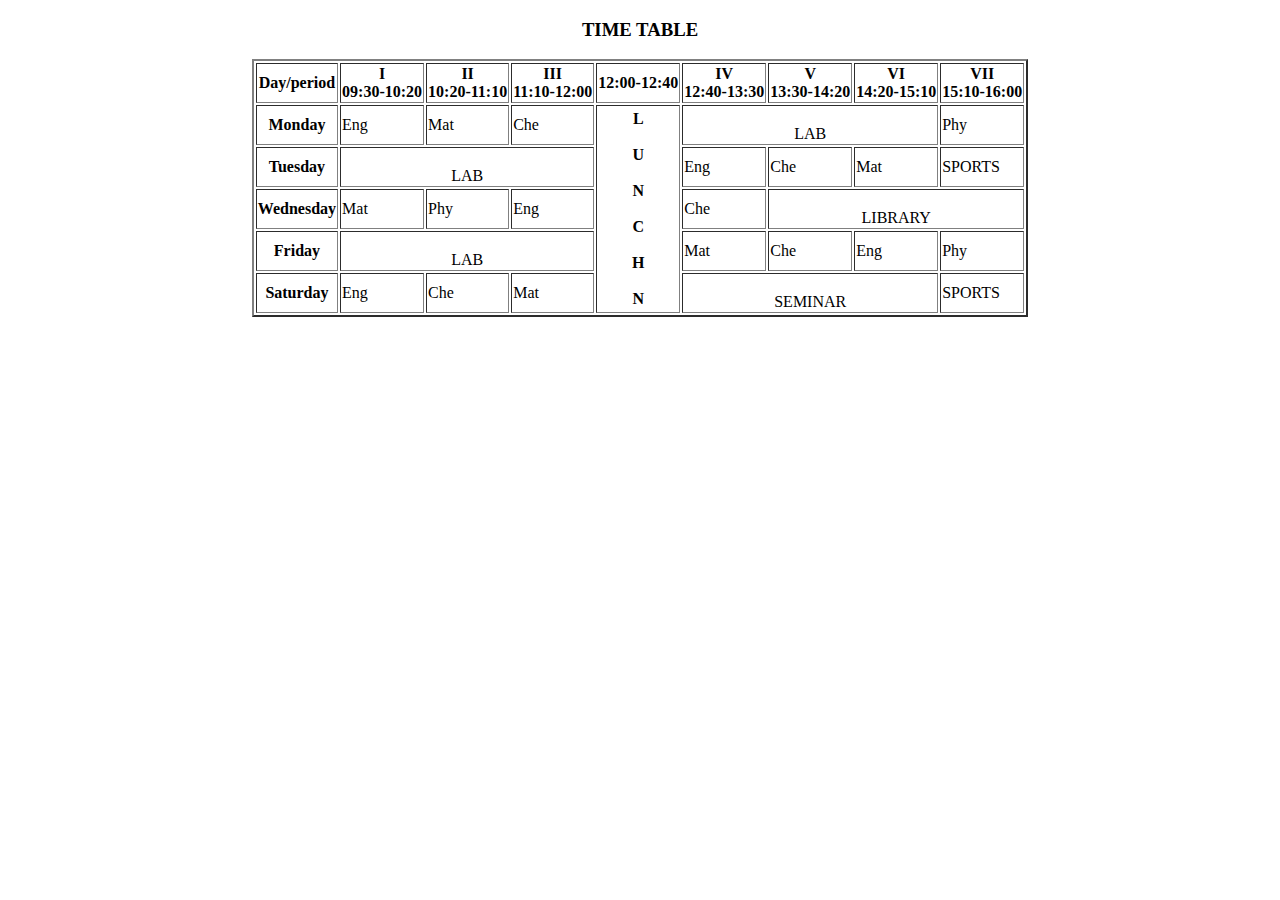
<file: ATIVIDADE3/index.html>
<!DOCTYPE html>
<html lang="pt-br">
  
<head>
     <title>TIME TABLE</title>
</head>
      <body>
           <h3 align="center"> TIME TABLE</h3>
           <table border="2" align="center">

        <tr>
            <th>Day/period</th>
            <th>I<br>09:30-10:20</th>
            <th>II<br>10:20-11:10</th>
            <th>III<br>11:10-12:00</th>
            <th>12:00-12:40</th>
            <th>IV<br>12:40-13:30</th>
            <th>V<br>13:30-14:20</th>
            <th>VI<br>14:20-15:10</th>
            <th>VII<br>15:10-16:00</th>
        </tr>
        <tr>
            <th>Monday</th>
            <td>Eng</td>
            <td>Mat</td>
            <td>Che</td>
            <th rowspan="8"  align="center">L<BR><br>U<br>
 <br>N<br><br>C<br><br>H<br>
 <br>N</th>
            <td colspan="3" align="center">
 <br>LAB<br></td>
            <td>Phy</td>    
        </tr>
        <tr>
            <th>Tuesday</th>
            <td colspan="3" align="center"><br>LAB<br></td>
           <td>Eng</td>
           <td>Che</td>
           <td>Mat</td>
           <td>SPORTS</td>
           
        </tr>

        <tr>
            <th>Wednesday</th>
            <td>Mat</td>
            <td>Phy</td>
            <td>Eng</td>
            <td>Che</td>
            <td colspan="4" align="center">
 <br> LIBRARY<br></td>
        </tr>
        <tr>
            <th>Friday</th>
            <td colspan="3" align="center">
 <br>LAB<BR></td>
            <td>Mat</td>
            <td>Che</td>
            <td>Eng</td>
            <td>Phy</td>
            
        </tr>

        <tr>
            <th>Saturday</th>
            <td>Eng</td>
            <td>Che</td>
            <td>Mat</td>
            <td colspan="3" align="center">
 <br>SEMINAR<BR></td>
            <td>SPORTS</td>
        </tr>
           </table>

      </body>
</html>
</file>
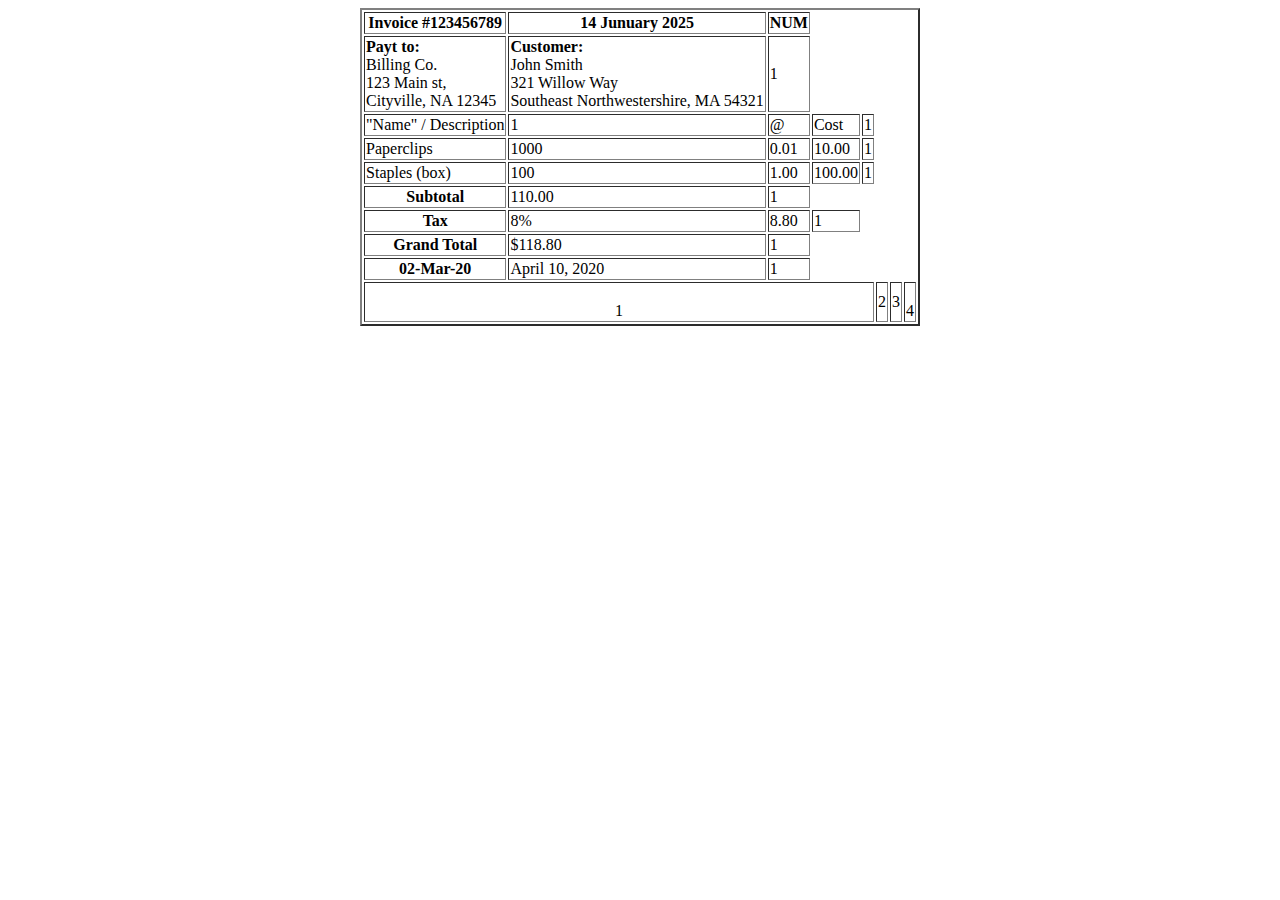
<file: ATIVIDADE4/index.html>
<!DOCTYPE html>
<html>
      <head>
           <title> tabela 4</title>
      </head>
      <body>
           <table border="2" align="center">
      </body>
      <tr>
        <th>Invoice #123456789</th>
        <th>14 Junuary 2025</th>
        <th>NUM</th>
      </tr>

      <tr>
        <td><b>Payt to:</b><br>Billing Co.<br>123 Main st,<br>Cityville, NA 12345<BR></td>
        <td><b>Customer:</b><br>John Smith<br>321 Willow Way<br>Southeast Northwestershire, MA 54321</td>
        <td>1</td>    
    
      </tr>

      <tr>
        <td>"Name" / Description</td>
        <td>1</td>
        <td>@</td>
        <td>Cost</td>
        <td>1</td>
      </tr>

      <tr>
        <td>Paperclips</td>
        <td>1000</td>
        <td>0.01</td>
        <td>10.00</td>
        <td>1</td>
      </tr>

      <tr>
        <td>Staples (box)</td>
        <td>100</td>
        <td>1.00</td>
        <td>100.00</td>
        <td>1</td>
      </tr>

      <tr>
        <td align="center"><b>Subtotal</b></td>
        <td>110.00</td>
        <td>1</td>
      </tr>

      <tr>
        <td align="center"><b> Tax</b></td>
        <td>8%</td>
        <td>8.80</td>
        <td>1</td>
      </tr>

      <tr>
        <td align="center"><b>Grand Total</b></td>
        <td>$118.80</td>
        <td>1</td>
      </tr>

      <tr>
        <td align="center"><b>02-Mar-20</b></td>
        <td>April 10, 2020</td>
        <td>1</td>
      </tr>

      <tr>
        <td colspan="12" align="center"><br>1<br></td>
        <td>2</td>
        <td>3</td>
        <td rowspan="14" align="center"><br>4</td>       
      </tr> 
</html>
</file>
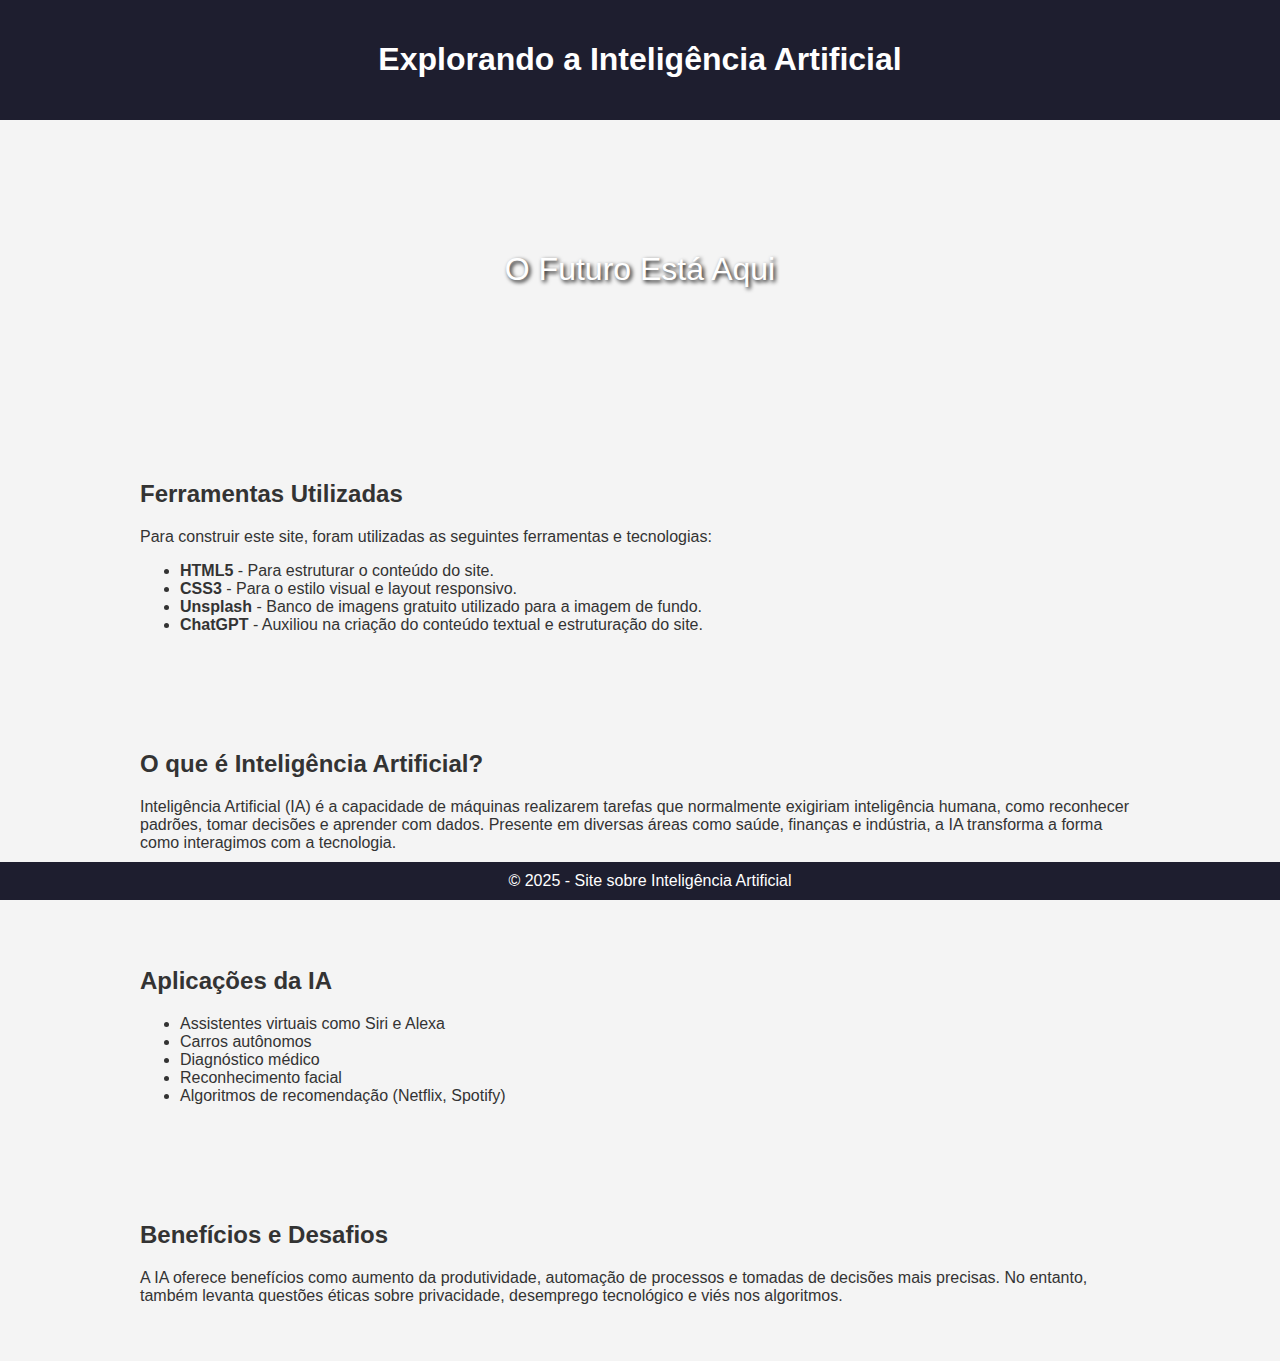
<file: WEB/index.html>
<!DOCTYPE html>
<html lang="pt-br">
<head>
  <meta charset="UTF-8">
  <meta name="viewport" content="width=device-width, initial-scale=1.0">
  <title>Inteligência Artificial</title>
  <style>
    body {
      font-family: Arial, sans-serif;
      margin: 0;
      padding: 0;
      background-color: #f4f4f4;
      color: #333;
    }
    header {
      background-color: #1e1e2f;
      color: white;
      padding: 20px;
      text-align: center;
    }
    section {
      padding: 40px 20px;
      max-width: 1000px;
      margin: auto;
    }
    .hero {
      background-image: url('https://images.unsplash.com/photo-1581091870622-3f1c74c76fa7');
      background-size: cover;
      background-position: center;
      height: 300px;
      display: flex;
      align-items: center;
      justify-content: center;
      color: white;
      font-size: 2em;
      text-shadow: 2px 2px 4px #000;
    }
    footer {
      background-color: #1e1e2f;
      color: white;
      text-align: center;
      padding: 10px;
      position: fixed;
      bottom: 0;
      width: 100%;
    }
    code {
      background-color: #eee;
      padding: 2px 4px;
      border-radius: 4px;
      font-family: monospace;
    }
  </style>
</head>
<body>
  <header>
    <h1>Explorando a Inteligência Artificial</h1>
  </header>

  <div class="hero">
    O Futuro Está Aqui
  </div>

  <section>
    <h2>Ferramentas Utilizadas</h2>
    <p>Para construir este site, foram utilizadas as seguintes ferramentas e tecnologias:</p>
    <ul>
      <li><strong>HTML5</strong> - Para estruturar o conteúdo do site.</li>
      <li><strong>CSS3</strong> - Para o estilo visual e layout responsivo.</li>
      <li><strong>Unsplash</strong> - Banco de imagens gratuito utilizado para a imagem de fundo.</li>
      <li><strong>ChatGPT</strong> - Auxiliou na criação do conteúdo textual e estruturação do site.</li>
    </ul>
  </section>

  <section>
    <h2>O que é Inteligência Artificial?</h2>
    <p>
      Inteligência Artificial (IA) é a capacidade de máquinas realizarem tarefas que normalmente exigiriam inteligência humana,
      como reconhecer padrões, tomar decisões e aprender com dados. Presente em diversas áreas como saúde, finanças e indústria,
      a IA transforma a forma como interagimos com a tecnologia.
    </p>
  </section>

  <section>
    <h2>Aplicações da IA</h2>
    <ul>
      <li>Assistentes virtuais como Siri e Alexa</li>
      <li>Carros autônomos</li>
      <li>Diagnóstico médico</li>
      <li>Reconhecimento facial</li>
      <li>Algoritmos de recomendação (Netflix, Spotify)</li>
    </ul>
  </section>

  <section>
    <h2>Benefícios e Desafios</h2>
    <p>
      A IA oferece benefícios como aumento da produtividade, automação de processos e tomadas de decisões mais precisas.
      No entanto, também levanta questões éticas sobre privacidade, desemprego tecnológico e viés nos algoritmos.
    </p>
  </section>

  <footer>
    &copy; 2025 - Site sobre Inteligência Artificial
  </footer>
</body>
</html>
</file>
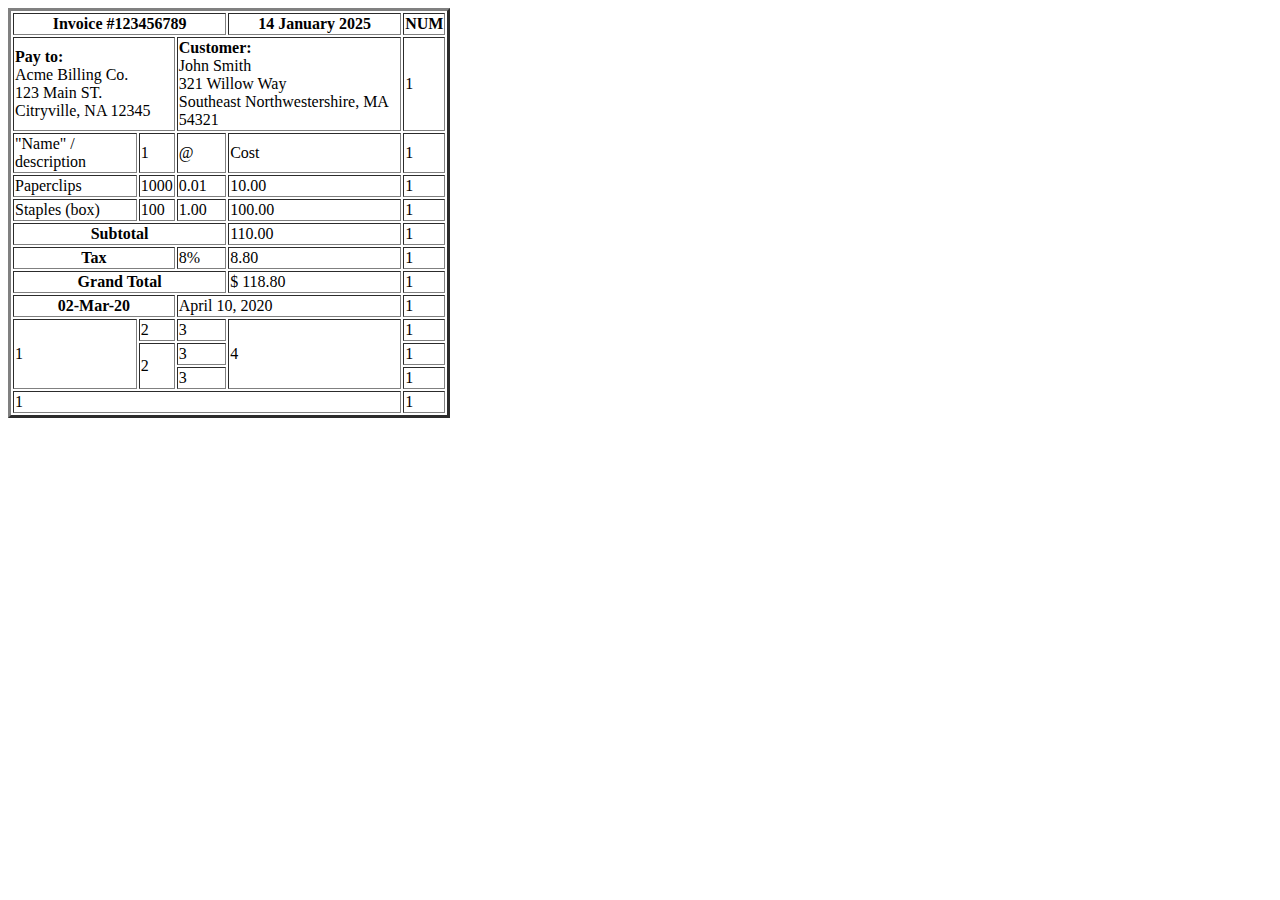
<file: tabela_4.html>
<html>
    <head>
        <title> tabela </title>
    </head>
    <body>

        <table border="3" width="35%">
            <tr>
                <th colspan="3">Invoice #123456789</th>
                <th colspan="2">14 January 2025</th>
                <th>NUM</th>
            </tr>
            <tr>
                <td colspan="2"><b>Pay to:</b><br>
                Acme Billing Co.<br>
                123 Main ST.<br>
                Citryville, NA 12345</td>
                <td colspan="3"><b>Customer:</b><br>
                John Smith<br>
                321 Willow Way<br>
                Southeast Northwestershire, MA 54321</td>
                <td rowspan="1">1</td>
            </tr>
            <tr>
                <td>"Name" / description</td>
                <td>1</td>
                <td>@</td>
                <td colspan="2">Cost</td>
                <td>1</td>
            </tr>
            <tr>
                <td>Paperclips </td>
                <td>1000</td>
                <td>0.01</td>
                <td colspan="2">10.00</td>
                <td>1</td>
            </tr>
            <tr>
                <td>Staples (box)</td>
                <td>100</td>
                <td>1.00</td>
                <td colspan="2">100.00</td>
                <td>1</td>
            </tr>
            <tr>
                <th colspan="3">Subtotal</th>
                <td colspan="2">110.00</td>
                <td>1</td>
                
            </tr>
            <tr>
                <th colspan="2">Tax</th>
                <td>8%</td>
                <td colspan="2">8.80</td>
                <td>1</td>
            </tr>
            <tr>
                <th colspan="3">Grand Total</th>
                <td colspan="2"> $ 118.80</td>
                <td>1</td>
                
            </tr>
            <tr>
                <th colspan="2">02-Mar-20</th>
                <td colspan="3">April 10, 2020</td>
                <td>1</td>
                
            </tr>
            <tr>    
                <td rowspan="3">1</td>
                <td>2</td>
                <td>3</td>
                <td rowspan="3" colspan="2">4</td>
                <td>1</td>
            </tr>
            <tr>    
                <td rowspan="2">2</td>
                <td>3</td>
                <td>1</td>
            </tr>
            <tr>
                <td>3</td>
                <td>1</td>
            </tr>
            <tr>
                <td colspan="5">1</td>
                <td>1</td>
                
            </tr>
            

        </table>
    </body>
</html>
</file>
